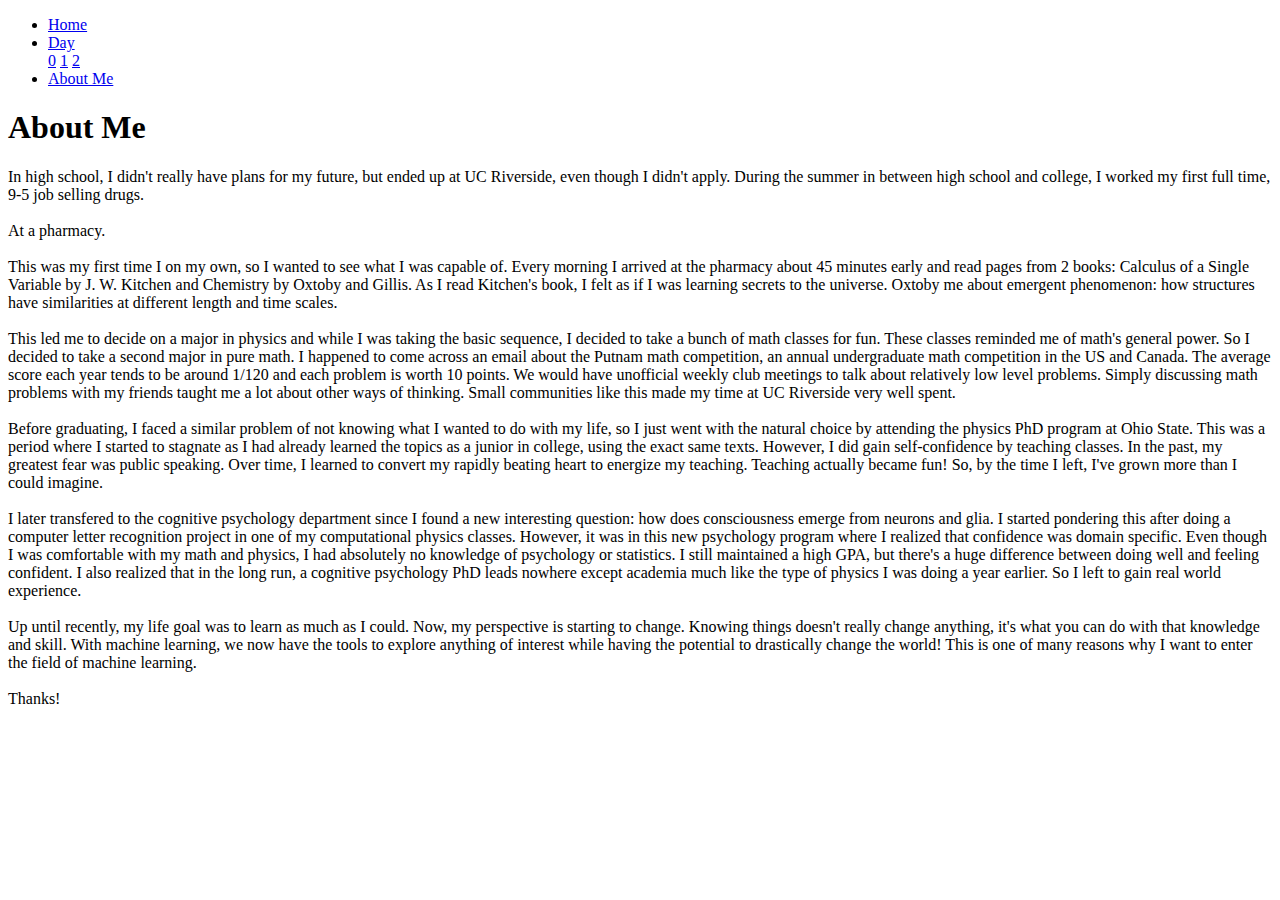
<file: aboutme.html>
<!DOCTYPE html>
<html>
<head>

<script src="https://ajax.googleapis.com/ajax/libs/jquery/1.12.4/jquery.min.js"></script>


<title>About Me</title>
</head>
<body>

<div id="navbar"></div>
<!--Navbar-->
<script type="text/javascript">
	$(document).ready(function(){

   // jQuery methods go here...
   $('#navbar').load('navbar.html');
});

</script>

<h1>About Me</h1>
<p>In high school, I didn't really have plans for my future, but ended up at UC Riverside, even though I didn't apply. During the summer in between high school and college, I worked my first full time, 9-5 job selling drugs. <br><br>

At a pharmacy. <br><br>

This was my first time I on my own, so I wanted to see what I was capable of. Every morning I arrived at the pharmacy about 45 minutes early and read pages from 2 books: Calculus of a Single Variable by J. W. Kitchen and Chemistry by Oxtoby and Gillis. As I read Kitchen's book, I felt as if I was learning secrets to the universe. Oxtoby me about emergent phenomenon: how structures have similarities at different length and time scales.<br><br>

This led me to decide on a major in physics and while I was taking the basic sequence, I decided to take a bunch of math classes for fun. These classes reminded me of math's general power. So I decided to take a second major in pure math. I happened to come across an email about the Putnam math competition, an annual undergraduate math competition in the US and Canada. The average score each year tends to be around 1/120 and each problem is worth 10 points. We would have unofficial weekly club meetings to talk about relatively low level problems. Simply discussing math problems with my friends taught me a lot about other ways of thinking. Small communities like this made my time at UC Riverside very well spent.<br><br>

Before graduating, I faced a similar problem of not knowing what I wanted to do with my life, so I just went with the natural choice by attending the physics PhD program at Ohio State. This was a period where I started to stagnate as I had already learned the topics as a junior in college, using the exact same texts. However, I did gain self-confidence by teaching classes. In the past, my greatest fear was public speaking. Over time, I learned to convert my rapidly beating heart to energize my teaching. Teaching actually became fun! So, by the time I left, I've grown more than I could imagine.<br><br>

I later transfered to the cognitive psychology department since I found a new interesting question: how does consciousness emerge from neurons and glia. I started pondering this after doing a computer letter recognition project in one of my computational physics classes. However, it was in this new psychology program where I realized that confidence was domain specific. Even though I was comfortable with my math and physics, I had absolutely no knowledge of psychology or statistics. I still maintained a high GPA, but there's a huge difference between doing well and feeling confident. I also realized that in the long run, a cognitive psychology PhD leads nowhere except academia much like the type of physics I was doing a year earlier. So I left to gain real world experience.<br><br>


Up until recently, my life goal was to learn as much as I could. Now, my perspective is starting to change. Knowing things doesn't really change anything, it's what you can do with that knowledge and skill. With machine learning, we now have the tools to explore anything of interest while having the potential to drastically change the world! This is one of many reasons why I want to enter the field of machine learning.<br><br>


Thanks!<br><br>

 </p>


</body>
</html>
</file>
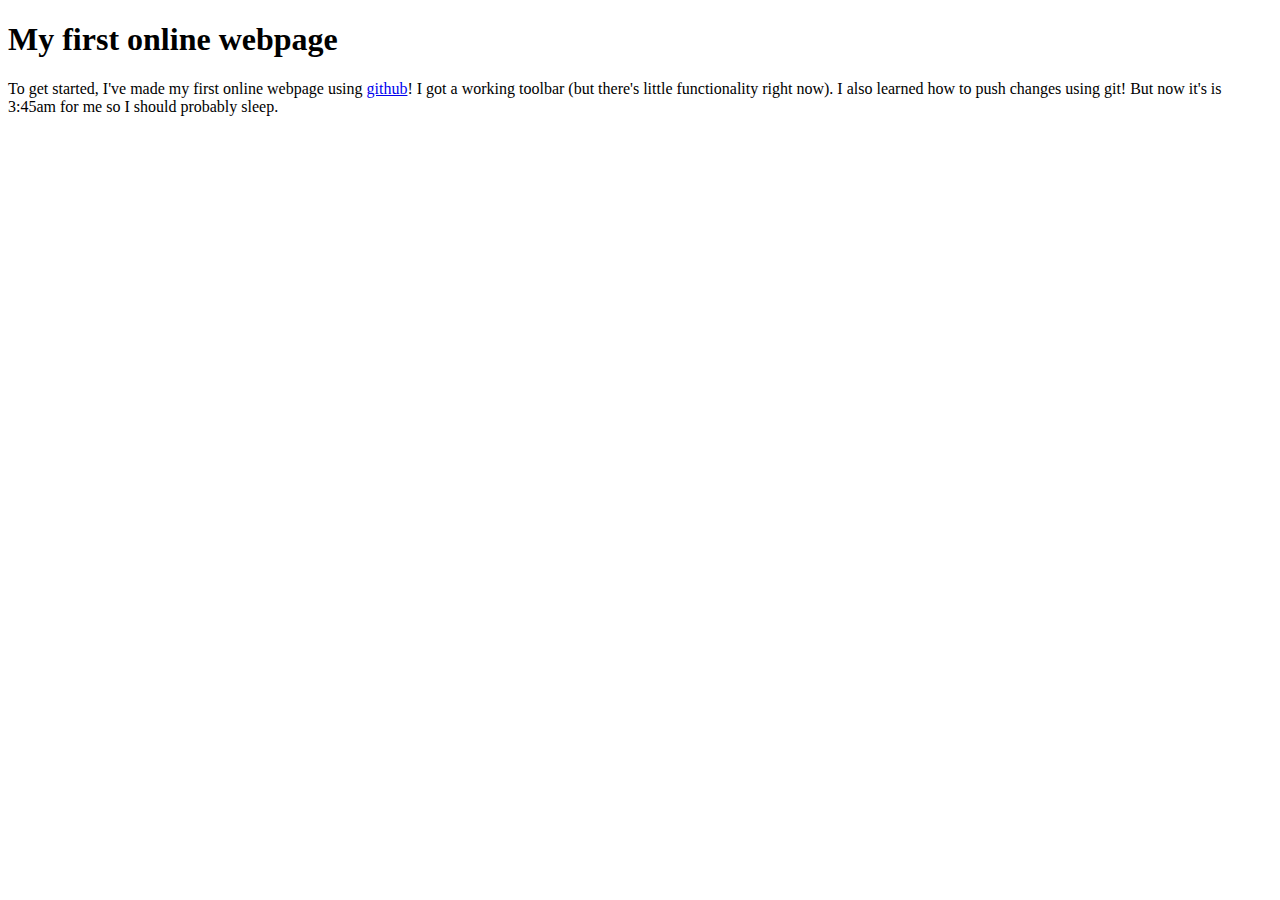
<file: d0.html>
<!DOCTYPE html>
<html>
<head>
<title>Day 0</title>
</head>
<body>

<h1>My first online webpage</h1>
<p>To get started, I've made my first online webpage using <a href = "https://pages.github.com/">github</a>! I got a working toolbar (but there's little functionality right now). I also learned how to push changes using git! But now it's is 3:45am for me so I should probably sleep.</p>

</body>
</html>
</file>
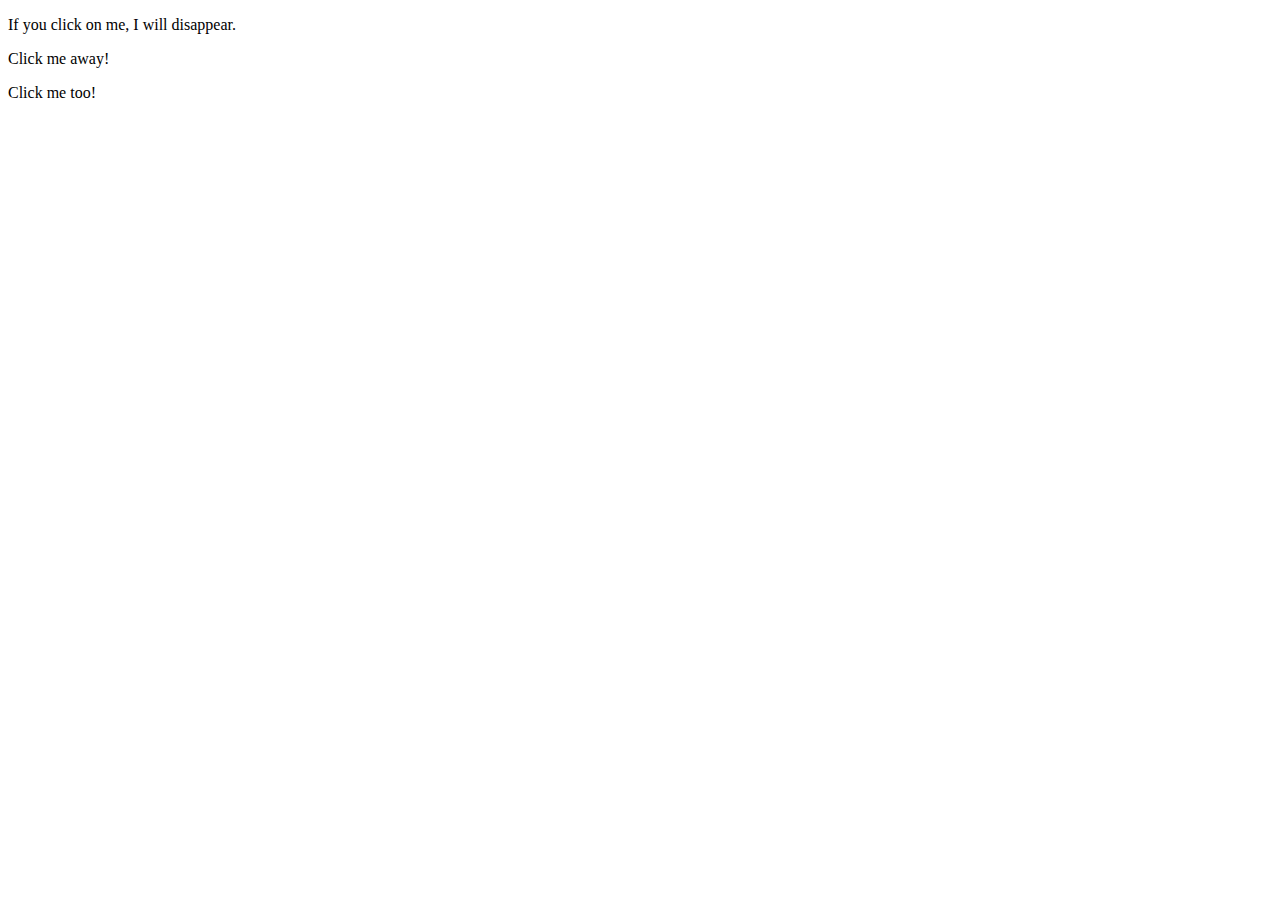
<file: d1_1.html>
<!DOCTYPE html>
<html>
<head>
<script src="https://ajax.googleapis.com/ajax/libs/jquery/1.12.4/jquery.min.js"></script>
<script>
$(document).ready(function(){
    $("p").click(function(){
        $(this).hide();
    });
});
</script>
</head>
<body>

<p>If you click on me, I will disappear.</p>
<p>Click me away!</p>
<p>Click me too!</p>

</body>
</html>
</file>
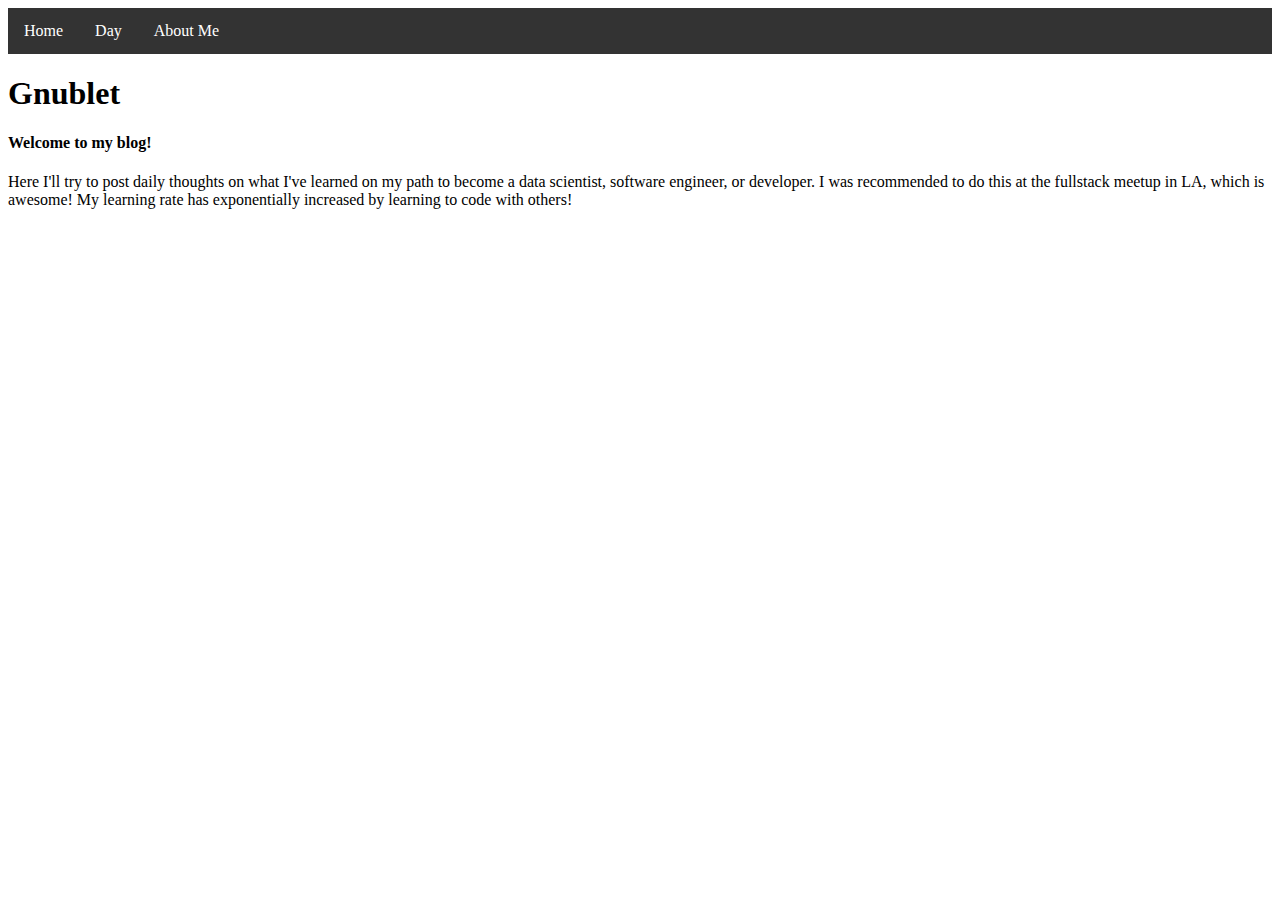
<file: index2.html>
<!DOCTYPE html>
<html>
<head>
     <title>gnublet - a small gnub (noob)</title>
     
<!--navbar styles-->
<style>
ul {
    list-style-type: none;
    margin: 0;
    padding: 0;
    overflow: hidden;
    background-color: #333;
}

li {
    float: left;
}

li a, .dropbtn {
    display: inline-block;
    color: white;
    text-align: center;
    padding: 14px 16px;
    text-decoration: none;
}

li a:hover, .dropdown:hover .dropbtn {
    background-color: red;
}

li.dropdown {
    display: inline-block;
}

.dropdown-content {
    display: none;
    position: absolute;
    background-color: #f9f9f9;
    min-width: 160px;
    box-shadow: 0px 8px 16px 0px rgba(0,0,0,0.2);
}

.dropdown-content a {
    color: black;
    padding: 12px 16px;
    text-decoration: none;
    display: block;
    text-align: left;
}

.dropdown-content a:hover {background-color: #f1f1f1}

.dropdown:hover .dropdown-content {
    display: block;
}
</style>


</head>
<body>

<!--Navbar-->
<ul>
  <li><a class="active" href="index.html">Home</a></li>
  <li class="dropdown">
    <a href="#" class="dropbtn">Day</a>
    <div class="dropdown-content">
      <a href="d0.html">0</a>
      <a href="d1.html">1</a>
      <a href="d2.html">2</a>
      <a href="#"></a>
      <a href="#"></a>
      <a href="#"></a>
      <a href="#"></a>
      <a href="#"></a>
      <a href="#"></a>
    </div>
  </li>
<li><a class="active" href="aboutme.html">About Me</a></li>
</ul>

<h1>Gnublet</h1>
<h4>Welcome to my blog!</h4>
<p>Here I'll try to post daily thoughts on what I've learned on my path to become a data scientist, software engineer, or developer. I was recommended to do this at the fullstack meetup in LA, which is awesome! My learning rate has exponentially increased by learning to code with others!</p>

</body>
</html>
</file>
